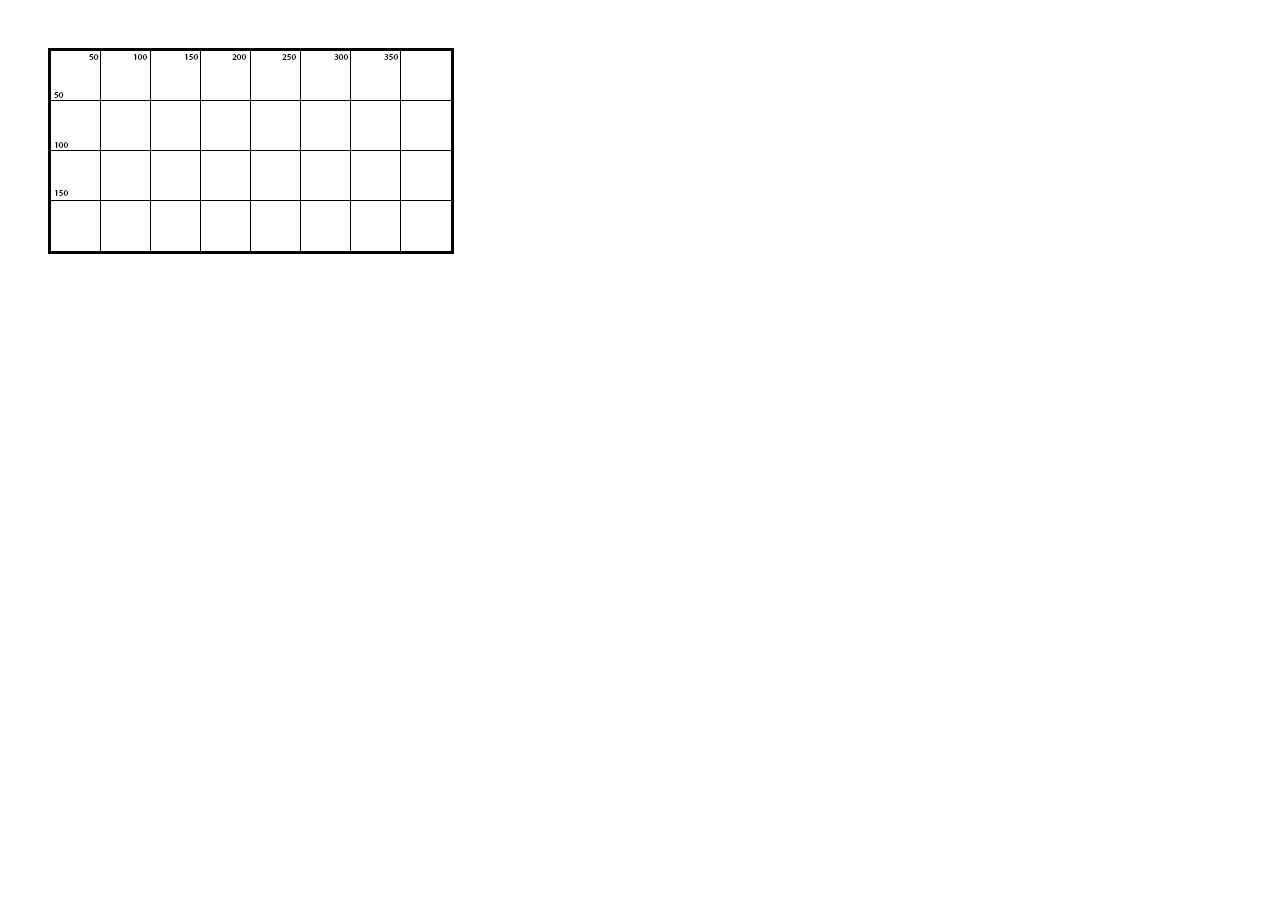
<file: my/js__learn/index.html>
<!DOCTYPE html>
<html lang="en">
<head>
    <meta charset="UTF-8">
    <title>Document</title>
    <link rel="stylesheet" href="style.css">
    <script src="js.js" defer></script>
</head>
<body>

<canvas id="c1" width="400" height="200"></canvas>


</body>
</html>
</file>
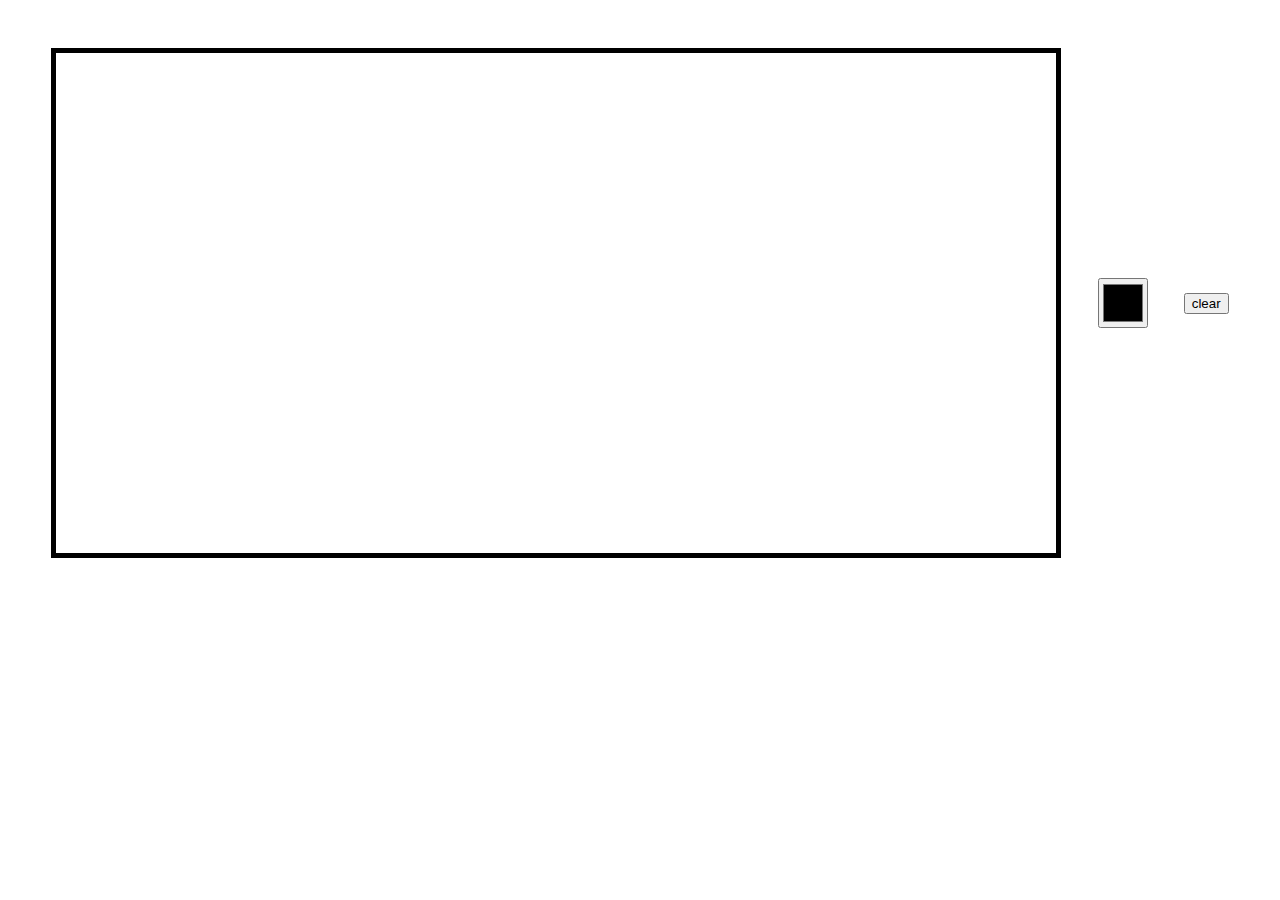
<file: my/js__learn/paint/index.html>
<!DOCTYPE html>
<html lang="en">
<head>
    <meta charset="UTF-8">
    <meta name="viewport" content="width=device-width, initial-scale=1.0">
    <meta http-equiv="X-UA-Compatible" content="ie=edge">
    <link rel="stylesheet" href="style.css">
    <script src="paint.js" defer></script>
    <title>lern</title>
</head>
<body>
    <div id="content">
        <canvas id="paint" width="1000" height="500"></canvas>
        <input type="color" id="color">
        <button id="clear">clear</button>
    </div>
</body>
</html>
</file>
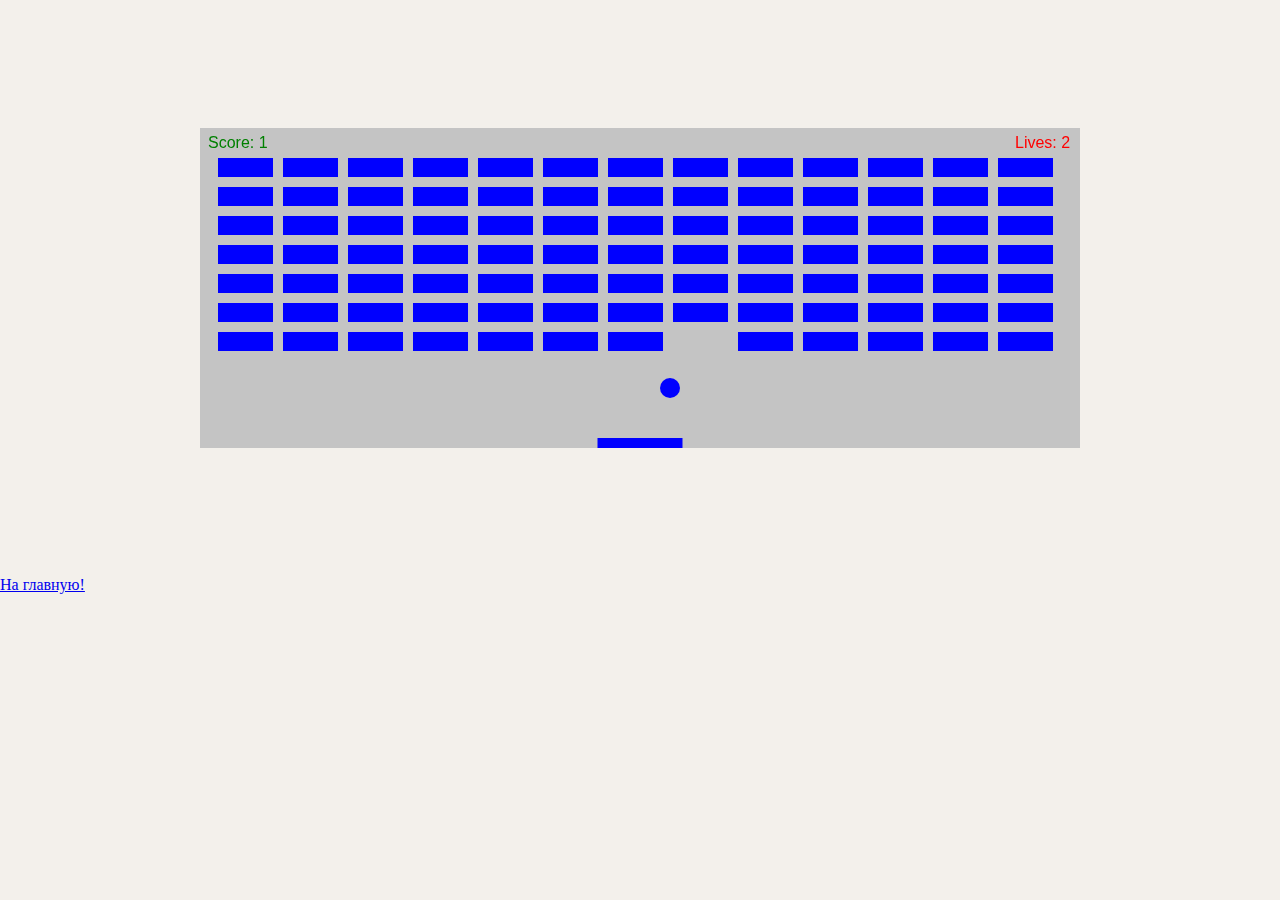
<file: game.html>
<!DOCTYPE html>
<html lang="en">
<head>
    <meta charset="UTF-8">
    <meta name="viewport" content="width=device-width, initial-scale=1.0">
    <meta http-equiv="X-UA-Compatible" content="ie=edge">
    
    <title>canvas work game</title>
    <link rel="stylesheet" href="game/style.css">


</head>
<body>
    <canvas id="myCanvas" width="880" height="320"></canvas>
    <script src="game/script.js"></script>
    <a href="index.html">На главную!</a>
</body>
</html>
</file>
<file: my/js__learn/style.css>
#c1 {
	width: 400px;
	height: 200px;
	border: 3px solid black;
	margin: 40px;
	background-image: url(images/setka.png);
}
</file>
<file: my/js__learn/paint/style.css>
#paint {
    width: 1000px;
    height: 500px;
    border: 5px solid;

    
}

#color {
    width: 50px;
    height: 50px;
}

#content {
    padding: 40px 2%;
    display: flex;
    justify-content: space-around;
    align-items: center;
}
</file>
<file: game/style.css>
* {
    padding: 0;
    margin: 0;
}

body {
    background: #f3f0eb;
}

#myCanvas {
    background: #c4c4c4;
    display: block;
    margin: 10% auto;
}
</file>
